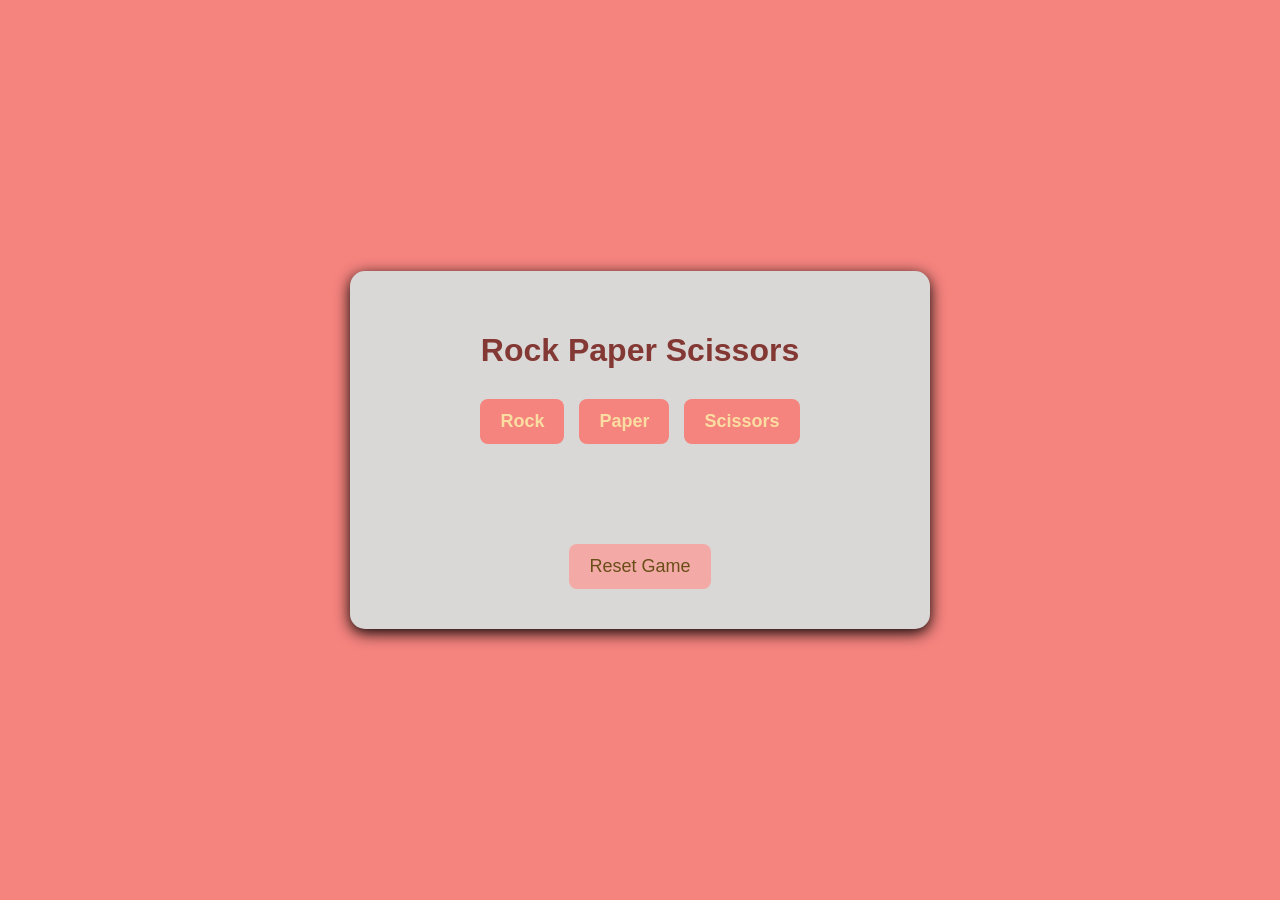
<file: index.html>
<!DOCTYPE html>
<html lang="en">

<head>
    <meta charset="UTF-8">
    <meta name="viewport" content="width=device-width, initial-scale=1.0">
    <title>Document</title>
    <link rel="stylesheet" href="styles.css">
    <script src="./script.js" defer></script>
</head>

<body>
    <div class="container">
        <h1>Rock Paper Scissors</h1>

        <div class="buttons">
            <button id="rock">Rock</button>
            <button id="paper">Paper</button>
            <button id="scissors">Scissors</button>
        </div>

        <div id="result"></div>
        <div id="score"></div>

        <button id="reset">Reset Game</button>
    </div>


</body>

</html>
</file>
<file: styles.css>
body {
    margin: 0 auto;
    min-height: 100vh;

    display: flex;
    justify-content: center;
    align-items: center;

    background-color: #f5837e;
    ;
    font-family: Arial, sans-serif;
}

.container {
    background-color: #d9d8d6;
    padding: 40px;
    border-radius: 15px;

    box-shadow: 0 4px 15px rgb(0, 0, 0.15);

    text-align: center;

    width: 500px;
    max-width: 90%;
}

h1 {
    margin-bottom: 30px;
    color: #833834;
}

.buttons {
    display: flex;
    justify-content: center;
    gap: 15px;
    margin-bottom: 25px;
}

button {
    border: none;
    border-radius: 8px;

    padding: 12px 20px;

    font-size: 18px;
    cursor: pointer;

    transition: all 0.2s ease;
}

button:hover {
    transform: translateY(-2px);

    box-shadow: 0 6px 12px rgba(0, 0, 0.2);
}

button:active {
    transform: scale(0.95);
}

#rock,
#paper,
#scissors {
    background-color: #f5837e;
    color: #fbdda1;
    font-weight: bold;
}


#reset {
    margin-top: 20px;
    background-color: #f3a9a5;
    color: #694e18;
}

#result {
    font-size: 24px;
    font-weight: bold;

    min-height: 40px;

    margin-top: 20px;
}

#score {
    margin-top: 15px;
    font-size: 20px;
    color: #b32223;
    font-weight: bold;
}

.win {
    color: #cd2924;
}

.lose {
    color: #794d2a;
}

.tie {
    color: #e24a08;
}

.reset-message {
    color: #fd0335;
}
</file>
